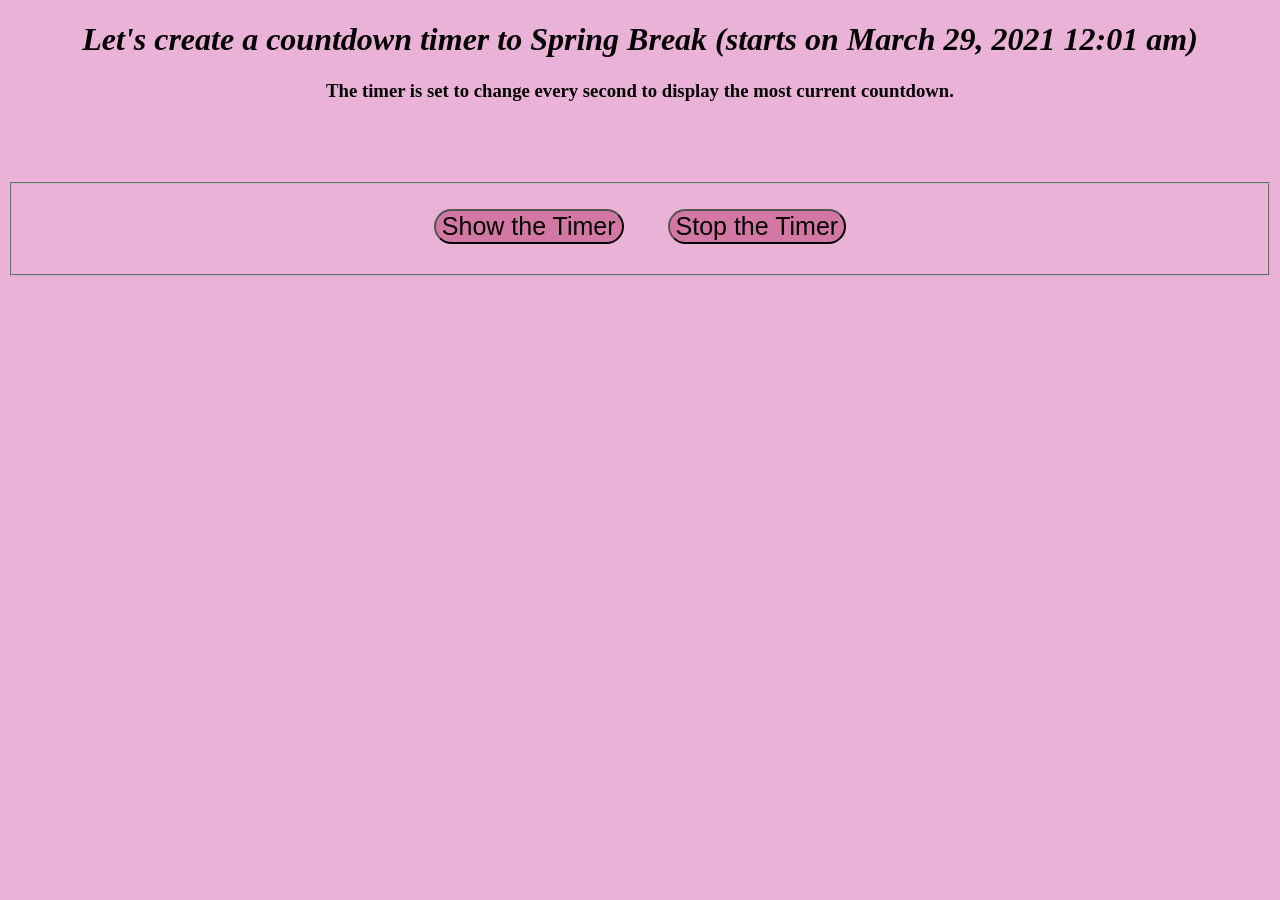
<file: CSC 196W/Week_5/index.html>
<!DOCTYPE html>
<html>
  <head>
    <title>Countdown Timer</title>

    <!-- link to your script file here -->
    <link rel="stylesheet" href="index.css" />
    <script src="index.js"></script>
    <!--<link rel="stylesheet" href="fancifymytext.css"> -->
  </head>

  <body>
    <center>
      <h1><i>Let's create a countdown timer to Spring Break (starts on March 29, 2021 12:01 am)</i></h1>
      <h3>The timer is set to change every second to display the most current countdown.</h3>
      <p id="timer" class="displaytimer"></p>
      <fieldset>
        <button id="timer" class="timerbutton" onClick="myTimer()">Show the Timer</button>
        <button class="timerbutton" onClick="stopTimer()">Stop the Timer</button>
      </fieldset>
    </center>
  </body>
</html>
</file>
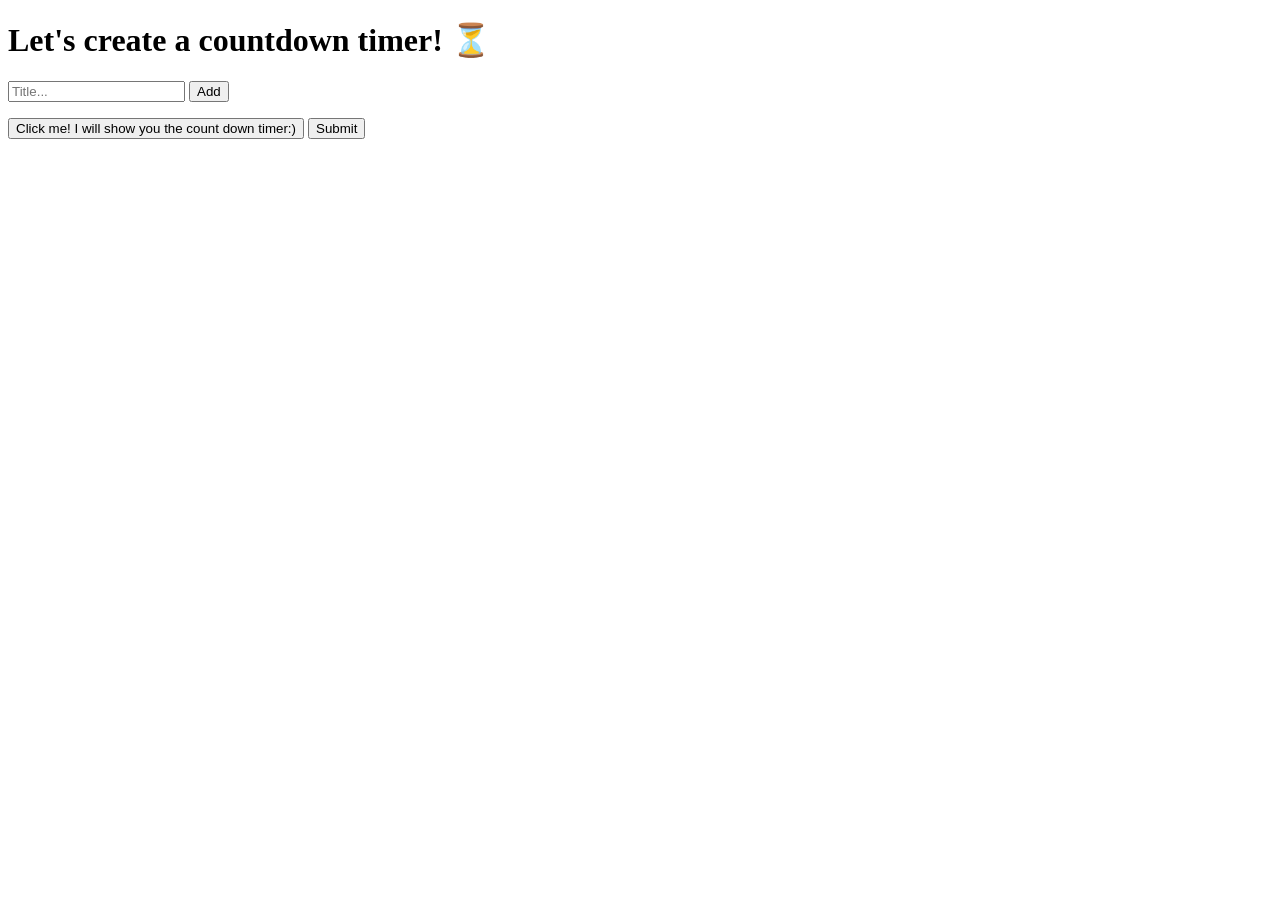
<file: CSC 196W/Week 5/assignment5.html>
<!DOCTYPE html>
<html>
  <head>
    <title>Countdown Timer</title>

    <!-- link to your script file here -->
    <script src="assignment5.js"></script>
    <!--<link rel="stylesheet" href="fancifymytext.css"> -->
  </head>

  <body>
    <h1>Let's create a countdown timer! ⏳</h1>

    <input type="text" id="myInput" placeholder="Title..." />
    <button onclick="newElement()" class="addBtn">Add</button>
    <!--
        <label>Enter an item:</label>
    <input type="text" id="myInput" />
    <button id="todoitem" onClick="myList">Submit</button>
<label>Enter the name for your event:</label>
    <input type="text" />
  <input id="hi" type="date" name="dateOne" value="" onChange="setDate(this.value);" />
    <label>Enter the time:</label>
    <input type="time" id="demo" />
-->
    <p id="demo"></p>
    <button id="demo" onClick="setInterval(myTimer(), 1000)">Click me! I will show you the count down timer:)</button>
    <button id="demo" onClick="setInterval(myDate(), 1000)">Submit</button>
  </body>
</html>
</file>
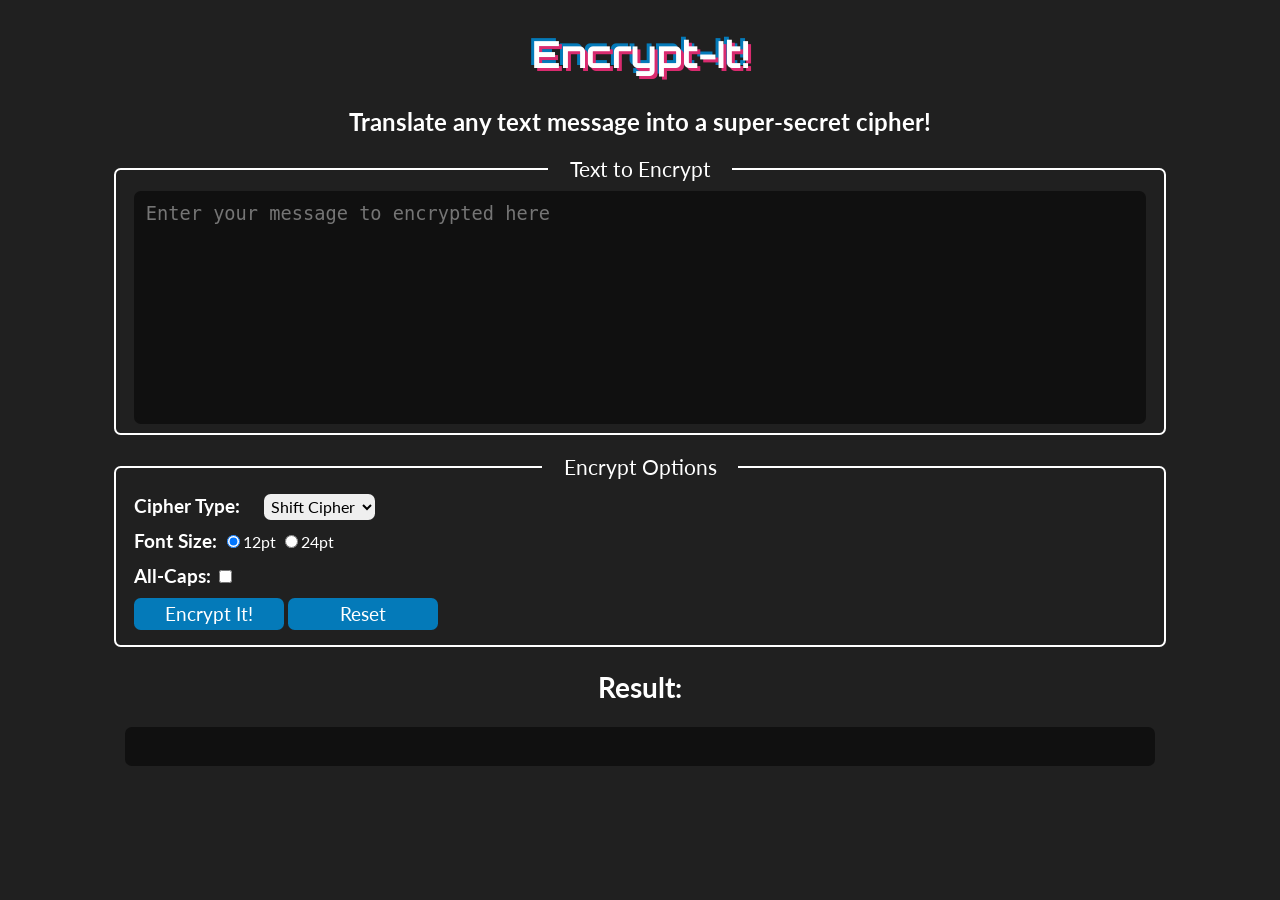
<file: CSC 196W/Week_6/starter/starter/encrypt-it.html>
<!DOCTYPE>
<html>
  <head>
    <title>Encrypt-It!</title>
    <link rel="stylesheet" href="style.css">
    <script src="encrypt-it.js"></script>
  </head>
  <body>
    <header>
      <h1>Encrypt-It!</h1>
      <h2>Translate any text message into a super-secret cipher!</h2>
    </header>
    <main>
      <fieldset>
        <legend>Text to Encrypt</legend>
        <textarea id="input-text" rows="10" cols="60" 
         placeholder="Enter your message to encrypted here"></textarea>
      </fieldset>
      <fieldset>
        <legend>Encrypt Options</legend>

        <p>
          <strong>Cipher Type: </strong>
          <select id="cipher-type">
            <option value="shift">Shift Cipher</option>
            <option value="random">Randomized</option>
          </select>
        </p>

        <p>
          <strong>Font Size: </strong>
          <label>
            <input checked type="radio" name="text-size" value="12pt">12pt</input>
          </label>
          <label>
            <input type="radio" name="text-size" value="24pt">24pt</input>
          </label>
        </p>
        
        <p>
          <label>
            <strong>All-Caps:</strong>
            <input id="all-caps" type="checkbox" name="uppercase-ouput" value="uppercase"/>
          </label>
        </p>

        <button id="encrypt-it" onClick="handleClick()">Encrypt It!</button>
        <button id="reset">Reset</button>
      </fieldset>

      <div id="result-area">
        <h2>Result:</h2>
        <p id="result"></p>
      </div>
    </main>
  </body>
</html>
</file>
<file: CSC 196W/Week_5/index.css>
body {
  background-color: rgb(235, 178, 216);
}
h1 {
  text-align: center;
}
h3 {
  text-align: center;
}
.displaytimer {
  font-size: 500%;
  text-align: center;
}
.timerbutton {
  text-align: center;
  background-color: rgb(211, 120, 165);
  margin: 20px;
  border-radius: 25px;
  font-size: 25px;
}
.timerbutton:hover {
  background-color: rgb(179, 140, 159);
}
</file>
<file: CSC 196W/Week_6/starter/starter/style.css>
/*
 * This is the stylesheet for encrypt-it
 */

@import url('https://fonts.googleapis.com/css?family=Orbitron|Lato');

/* Typography */

body {
  background-color: #202020;
  color: white;
  font-family: "Lato", sans-serif;
}

button, select {
  font-family: "Lato", sans-serif;
}

button, textarea {
  color: white;
}

h1, h2, legend {
  text-align: center;
}

h1 {
  margin: 30px auto;
  font-size: 28pt;
  font-family: "Orbitron", sans-serif;
  /*
   * If you've never seen text-shadow, open up the Inspector and play around
   * with it a bit!
   */
  text-shadow: 3px 3px #d92b6f, -3px -3px #047ab9;
  /*
   * This here sets the header to do the animation defined by the keyframe rule
   * "glitch", and plays it for 1 second when the page loads
   */
  animation: glitch 1s;
}

legend {
  padding: 0 16pt;
  font-size: 16pt;
}

button, strong, textarea, #result-area {
  font-size: 14pt;
}

strong {
  line-height: 26pt;
}

select {
  padding: 2pt;
  margin: 0 14pt;
  font-size: 12pt;
}

/* Fieldset */

button, fieldset, select, textarea, #result {
  border-radius: 5pt;
}

fieldset {
  width: 80%;
  padding: 7pt 14pt;
  border: 1.5pt solid white;
  margin: 14pt auto;
}

textarea {
  width: 100%;
  padding: 7pt;
  border: 2px solid #101010;
  background-color: #101010;
  /*
   * Disable resize and outline (the blue-y border thing you see when you click
   * on interactive elements on a page. Never remove outline if you are not
   * implementing your own CSS for an element's focused state for
   * accessibility!)
   * Read more at:
   * https://developer.mozilla.org/en-US/docs/Web/CSS/outline#Accessibility_concerns
   */
  resize: none;
  outline: none;
  /*
   * A CSS property that changes the border-color smoothly when the textarea
   * changes state. In this case, when the text area is focused
   */
  transition: border-color 0.5s;
}

textarea:focus {
  border-color: #047ab9;
}

#result {
  width: 80%;
  padding: 7pt;
  min-height: 20px;
  margin: 0 auto;
  background-color: #101010;
}

button, select {
  border: none;
}

button {
  min-width: 150px;
  padding: 5px;
  margin: 5px 0;
  background-color: #047ab9;
  cursor: pointer;
  transition: background-color 0.2s;
}

button:hover {
  background-color: #d92b6f;
}

h2, p {
  animation: fade-in-up 0.5s;
  animation-fill-mode: both;
}

p {
  animation-delay: 0.2s;
  margin: 0;
}

/*
 * The keyframes rule defines a CSS animation. It defines what styles
 * the selected elements take on at certain times.
 */
@keyframes glitch {
  /*
   * Keyframes are defined by percentage, the length of the animation
   * is defined in the animation property, see line 42 in h1 ruleset.
   *
   * Since the length of the animation is 1s, 0% is the start time (0s)
   * 15% represents 15% of 1s (0.15s) and so on.
   */
  0% {
    /* heading is hidden at this point */
    opacity: 0;
    text-shadow: none;
  }
  15% {
    /* text-shadow starts small */
    text-shadow: 1px 1px #d92b6f, -1px -1px #047ab9;
  }
  35% {
    /* text-shadow at max expansion */
    text-shadow: 10px 10px #047ab9, -10px -10px #d92b6f;
  }
  65% {
    /* text-shadow squeeze back but over shoots */
    text-shadow: 1px 1px #d92b6f, -1px -1px #047ab9;
  }
  100% {
    /* heading is fully revealed */
    opacity: 1;
    /* text-shadow's final position*/
    text-shadow: 3px 3px #d92b6f, -3px -3px #047ab9;
  }
}

/*
 * A simpler keyframe rule, where 'from' is the same as 0%, and 'to' is the same
 * as 100%
 */
@keyframes fade-in-up {
  from {
    transform: translateY(8pt);
    opacity: 0;
  }
  to {
    transform: none;
    opacity: 1;
  }
}
</file>
